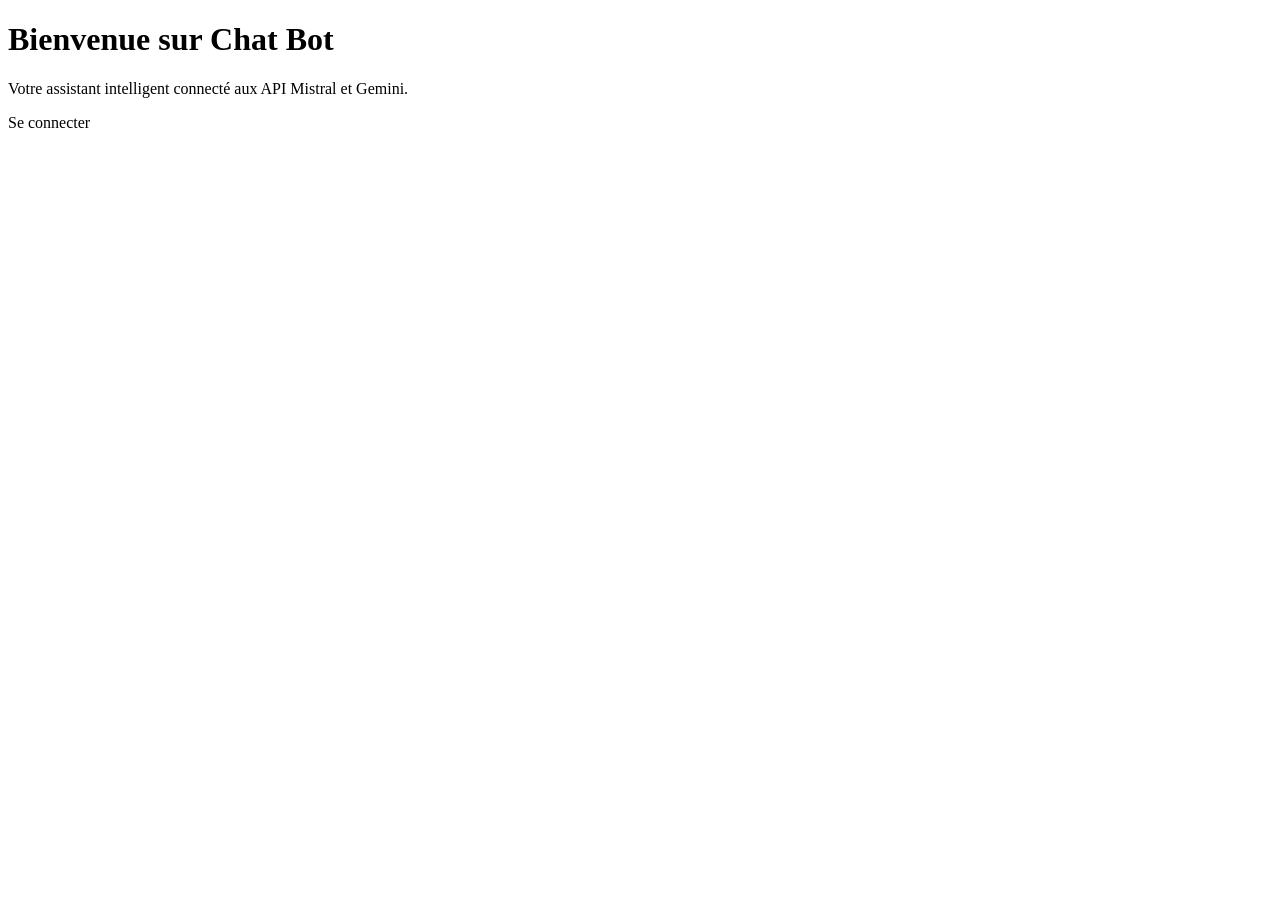
<file: src/main/resources/templates/utilisateur/index.html>
<!DOCTYPE html>
<html xmlns:th="http://www.thymeleaf.org"
      th:replace="~{base :: base(~{::content}, 'ChatBot - Accueil', 'accueil')}">

<div th:fragment="content" class="container py-4">
    <div class="p-5 mb-4 bg-light rounded-3 shadow-sm border">
        <div class="container-fluid py-5">
            <h1 class="display-chat5 fw-bold text-primary">
                <i class="bi bi-chat-dots"></i> Bienvenue sur Chat Bot
            </h1>
            <p class="col-md-8 fs-4 text-muted">
                Votre assistant intelligent connecté aux API Mistral et Gemini.
            </p>
            <a class="btn btn-primary btn-lg" th:href="@{/login}" role="button">
                <i class="bi bi-box-arrow-in-right"></i> Se connecter
            </a>
        </div>
    </div>
</div>
</html>
</file>
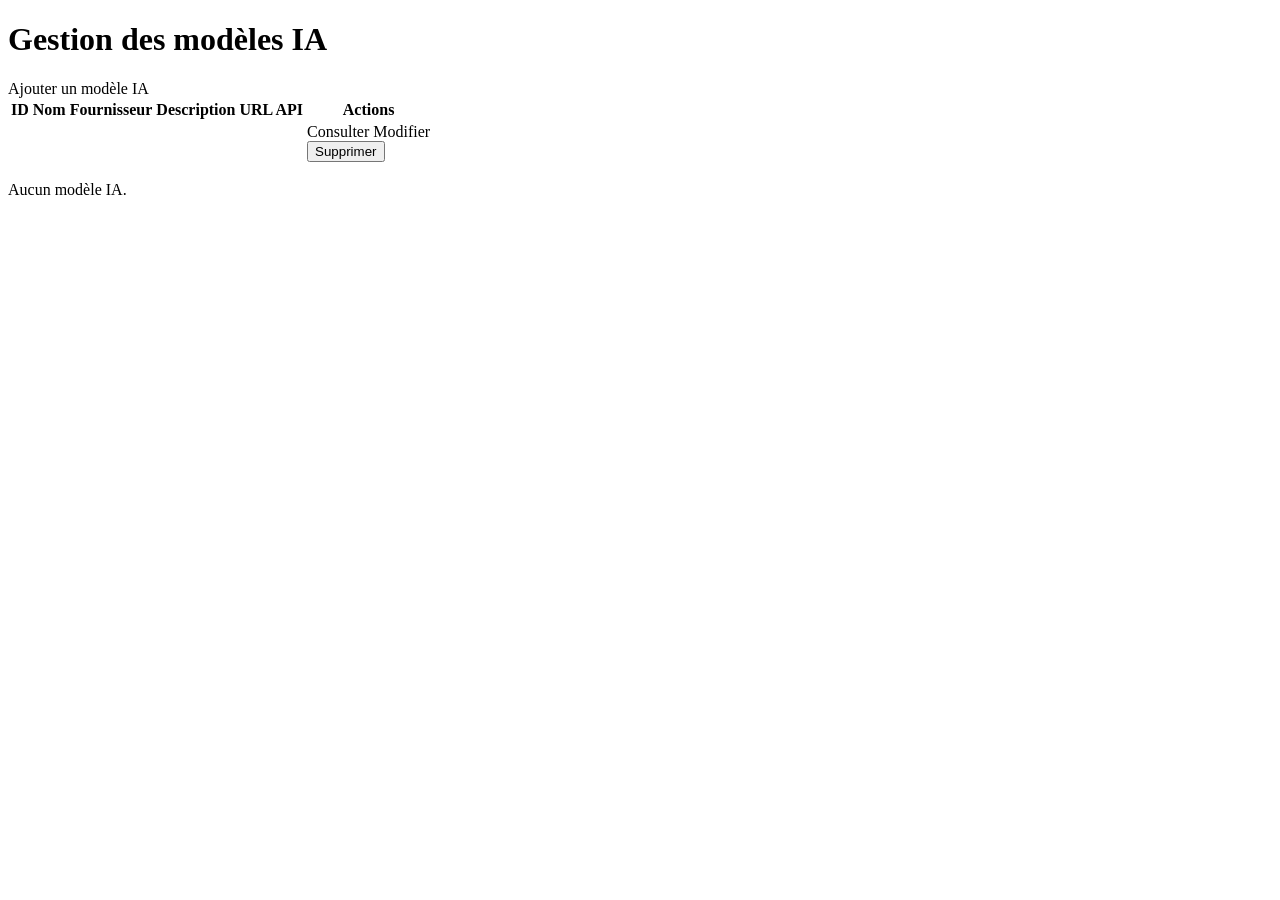
<file: src/main/resources/templates/admin/modeleIA/index.html>
<!DOCTYPE html>
<html lang="fr"
      xmlns:th="http://www.thymeleaf.org"
      th:replace="~{base :: base(~{::main}, 'Gestion des modèles IA', 'admin')}">

<head>
  <title>Gestion des modèles IA</title>
</head>

<body>

<main>
  <div class="container mt-4">
    <h1>Gestion des modèles IA</h1>
    <a th:href="@{/admin/modeles-ia/create}"
       class="btn btn-primary mb-3">Ajouter un modèle IA</a>
    <div th:if="${succes}" th:text="${succes}"
         class="alert alert-success"></div>
    <div th:if="${erreur}" th:text="${erreur}"
         class="alert alert-danger"></div>
    <table class="table table-striped table-hover">
      <thead>
      <tr>
        <th>ID</th><th>Nom</th><th>Fournisseur</th>
        <th>Description</th><th>URL API</th><th>Actions</th>
      </tr>
      </thead>
      <tbody>
      <tr th:each="modeleIA : ${modelesIA}">
        <td th:text="${modeleIA.id}"></td>
        <td th:text="${modeleIA.nom}"></td>
        <td th:text="${modeleIA.fourniseurIA?.nom}"></td>
        <td th:text="${modeleIA.description}"></td>
        <td th:text="${modeleIA.urlAPI}"></td>
        <td>
          <a class="btn btn-info btn-sm"
             th:href="@{/admin/modeles-ia/{id}(id=${modeleIA.id})}">
            Consulter</a>
          <a class="btn btn-warning btn-sm"
             th:href="@{/admin/modeles-ia/{id}/edit(id=${modeleIA.id})}">
            Modifier</a>
          <form method="post" class="d-inline"
                th:action="@{/admin/modeles-ia/{id}(id=${modeleIA.id})}"
                onsubmit="return confirm('Supprimer ce modèle IA ?')">
            <input type="hidden" name="_method" value="DELETE">
            <button type="submit" class="btn btn-danger btn-sm">
              Supprimer</button>
          </form>
        </td>
      </tr>
      </tbody>
    </table>
    <p th:if="${#lists.isEmpty(modelesIA)}">Aucun modèle IA.</p>
  </div>
</main>

</body>
</html>
</file>
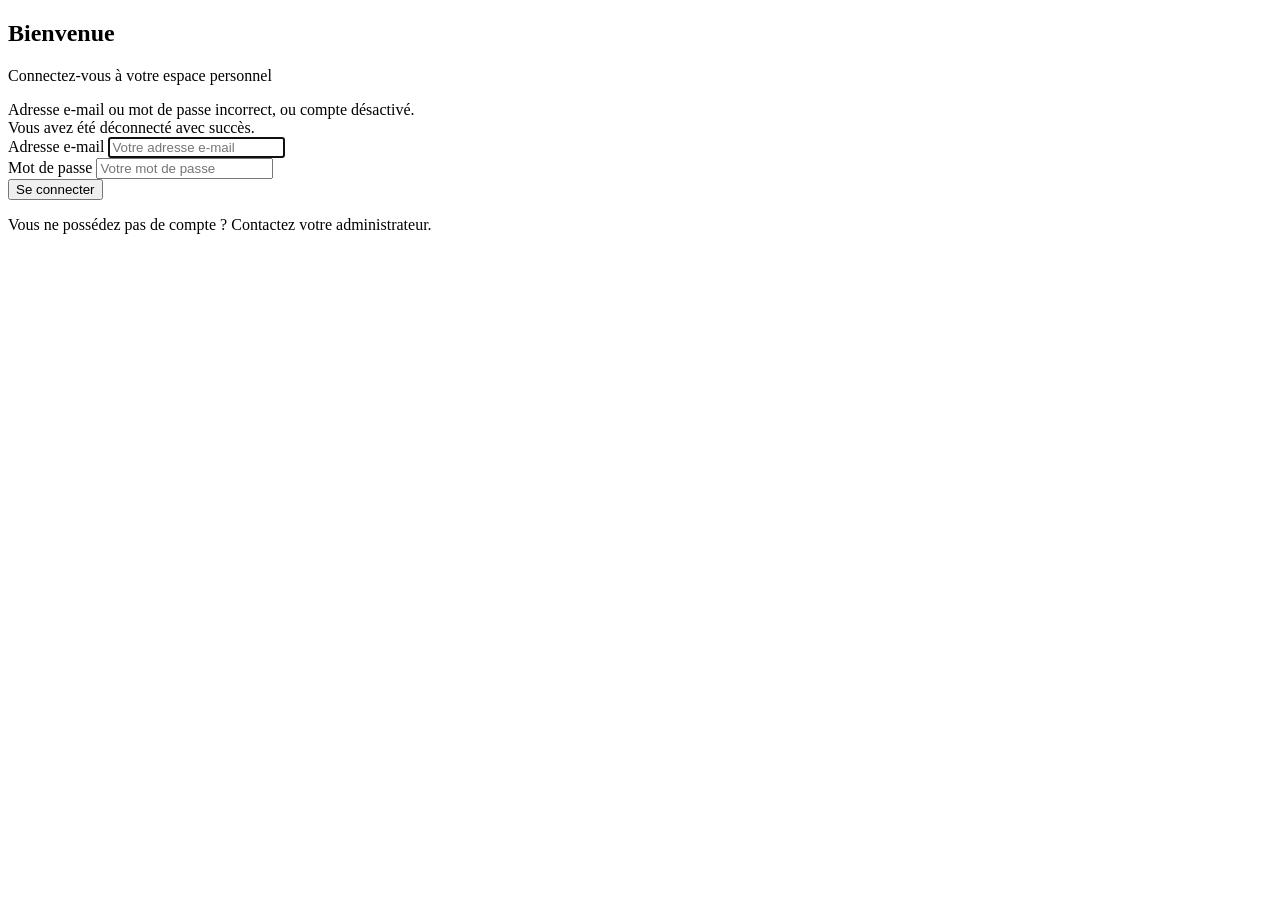
<file: src/main/resources/templates/auth/login.html>
<!DOCTYPE html>
<html lang="fr"
      xmlns:th="http://www.thymeleaf.org"
      th:replace="~{base :: base(~{::#contenu-login}, 'ChatBot - Connexion', 'login')}">

<head>
    <title>ChatBot - Connexion</title>
</head>

<body>

<main id="contenu-login" class="login-page d-flex align-items-center justify-content-center py-4">
    <!-- Formulaire de connexion -->
    <section class="login-card">

        <div class="login-heading">
            <h2>Bienvenue</h2>
            <p>Connectez-vous à votre espace personnel</p>
        </div>

        <!-- Identifiants incorrects -->
        <div th:if="${param.error}"
             class="alert alert-danger"
             role="alert">
            Adresse e-mail ou mot de passe incorrect,
            ou compte désactivé.
        </div>

        <!-- Déconnexion réussie -->
        <div th:if="${param.logout}"
             class="alert alert-success"
             role="status">
            Vous avez été déconnecté avec succès.
        </div>

        <form th:action="@{/login}"
              method="post">

            <!-- Adresse e-mail -->
            <div class="mb-3">
                <label for="email"
                       class="form-label">
                    Adresse e-mail
                </label>

                <input type="email"
                       class="form-control login-input"
                       id="email"
                       name="email"
                       placeholder="Votre adresse e-mail"
                       autocomplete="username"
                       required
                       autofocus>
            </div>

            <!-- Mot de passe -->
            <div class="mb-4">
                <label for="password"
                       class="form-label">
                    Mot de passe
                </label>

                <input type="password"
                       class="form-control login-input"
                       id="password"
                       name="password"
                       placeholder="Votre mot de passe"
                       autocomplete="current-password"
                       required>
            </div>

            <button type="submit"
                    class="btn login-submit w-100">
                Se connecter
            </button>
        </form>

        <div class="login-information">
            <p>
                Vous ne possédez pas de compte ?
                Contactez votre administrateur.
            </p>
        </div>

    </section>
</main>

</body>
</html>
</file>
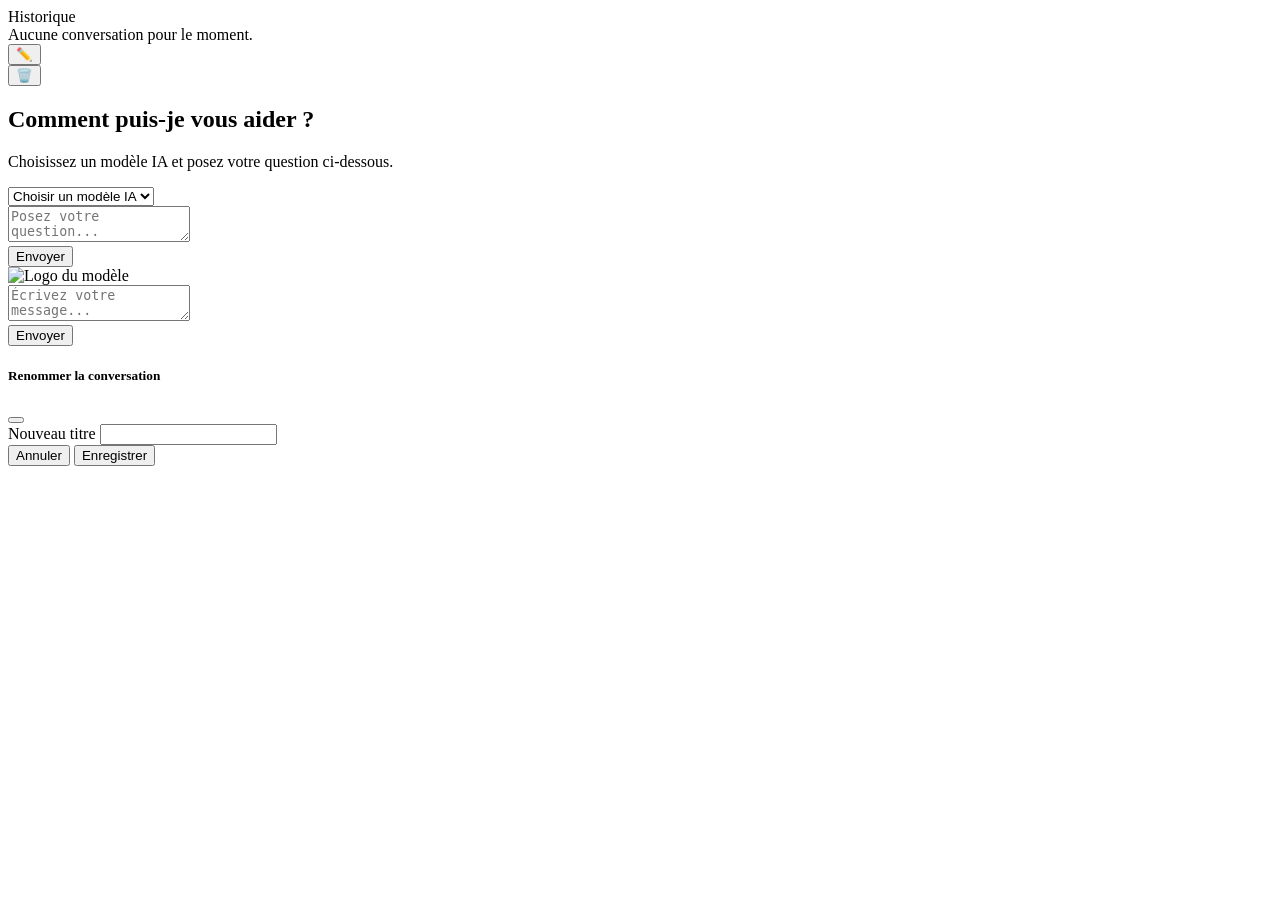
<file: src/main/resources/templates/utilisateur/chat.html>
<!DOCTYPE html>
<html lang="fr"
      xmlns:th="http://www.thymeleaf.org"
      th:replace="~{base :: base(~{::#contenu-chat}, 'Chat Bot', 'chat')}">

<head>
    <title>Assistant IA</title>
</head>

<body>

<main id="contenu-chat" class="chat-page flex-grow-1">
    <div class="row g-3 chat-layout">

        <!-- Colonne latérale : Historique -->
        <aside class="col-12 col-md-4 col-lg-3">
            <div class="card border-0 shadow-sm h-100 sidebar-card">
                <div class="card-header bg-white border-bottom d-flex align-items-center justify-content-between py-3">
                    <span class="fw-semibold text-secondary small text-uppercase">
                        <i class="bi bi-clock-history me-1"></i> Historique
                    </span>
                    <a th:href="@{/}" class="btn btn-outline-primary btn-sm py-0 px-2" title="Nouvelle conversation">
                        <i class="bi bi-plus"></i>
                    </a>
                </div>

                <div class="list-group list-group-flush overflow-auto sidebar-list">
                    <div th:if="${conversations == null or #lists.isEmpty(conversations)}"
                         class="p-3 text-muted small text-center">
                        Aucune conversation pour le moment.
                    </div>

                    <div th:each="c : ${conversations}"
                         class="list-group-item d-flex align-items-center justify-content-between gap-2 border-0 py-2 px-3"
                         th:classappend="${conversation != null and conversation.id == c.id} ? 'active fw-semibold' : ''">

                        <a th:href="@{/conversations/{id}(id=${c.id})}"
                           th:text="${c.titre}"
                           class="text-decoration-none text-truncate flex-grow-1 small"
                           th:classappend="${conversation != null and conversation.id == c.id} ? 'text-white' : 'text-dark'">
                        </a>

                        <div class="d-flex align-items-center gap-1 flex-shrink-0">
                            <button type="button"
                                    class="btn btn-sm px-2 py-1"
                                    th:classappend="${conversation != null and conversation.id == c.id} ? 'btn-light text-dark' : 'btn-outline-secondary'"
                                    data-bs-toggle="modal"
                                    th:attr="data-bs-target='#modalRenommer-' + ${c.id}"
                                    title="Renommer">
                                ✏️
                            </button>

                            <form th:action="@{/conversations/{id}/supprimer(id=${c.id})}"
                                  method="post"
                                  class="m-0"
                                  onsubmit="return confirm('Supprimer cette conversation ?');">
                                <button type="submit"
                                        class="btn btn-sm px-2 py-1"
                                        th:classappend="${conversation != null and conversation.id == c.id} ? 'btn-danger' : 'btn-outline-danger'"
                                        title="Supprimer">
                                    🗑️
                                </button>
                            </form>
                        </div>
                    </div>
                </div>
            </div>
        </aside>

        <!-- Colonne principale : Messages + formulaire en bas -->
        <section class="col-12 col-md-8 col-lg-9 d-flex flex-column">
            <div class="card border-0 shadow-sm d-flex flex-column chat-card flex-grow-1">

                <!-- Zone des messages -->
                <div class="flex-grow-1 overflow-auto p-4 chat-messages">

                    <!-- Aucune conversation sélectionnée -->
                    <div th:if="${conversation == null}" class="welcome-box text-center my-auto mx-auto p-5">
                        <div class="display-6 text-primary mb-2">
                            <i class="bi bi-robot"></i>
                        </div>
                        <h2 class="h4 fw-bold mb-2">Comment puis-je vous aider ?</h2>
                        <p class="text-muted mb-0">
                            Choisissez un modèle IA et posez votre question ci-dessous.
                        </p>
                    </div>

                    <!-- Historique des messages -->
                    <div th:if="${conversation != null}">
                        <div th:each="message : ${messages}"
                             class="mb-3 d-flex flex-column"
                             th:classappend="${message.typeMessage.name() == 'UTILISATEUR'} ? 'align-items-end' : 'align-items-start'">

                            <span class="small text-muted mb-1 px-1"
                                  th:text="${message.typeMessage.name() == 'UTILISATEUR'} ? 'Vous' : ${conversation.modeleIA?.nom ?: 'Assistant'}">
                            </span>

                            <div class="message-bubble p-3 rounded-3 shadow-2xs"
                                 th:classappend="${message.typeMessage.name() == 'UTILISATEUR'} ? 'bg-primary text-white message-user' : 'bg-light border text-dark message-assistant'"
                                 th:text="${message.contenu}">
                            </div>
                        </div>
                    </div>
                </div>

                <!-- Zone de saisie en bas -->
                <div class="border-top bg-white p-3 rounded-bottom">

                    <!-- Création d'une nouvelle conversation -->
                    <form id="formChat"
                          th:if="${conversation == null}"
                          th:action="@{/conversations}"
                          method="post">

                        <div class="d-flex flex-column flex-md-row align-items-stretch align-items-md-end gap-2">
                            <div class="model-select-wrapper">
                                <select name="idModele"
                                        class="form-select model-select"
                                        required>
                                    <option value="" disabled selected>
                                        Choisir un modèle IA
                                    </option>
                                    <option th:each="modele : ${modeles}"
                                            th:value="${modele.id}"
                                            th:text="${modele.nom}">
                                    </option>
                                </select>
                            </div>

                            <div class="flex-grow-1">
                                <textarea name="prompt"
                                          class="form-control chat-textarea"
                                          rows="2"
                                          placeholder="Posez votre question..."
                                          required></textarea>
                            </div>

                            <div class="send-button-wrapper">
                                <button class="btn btn-primary px-4" type="submit">
                                    <i class="bi bi-send me-1"></i> Envoyer
                                </button>
                            </div>
                        </div>
                    </form>

                    <!-- Conversation existante -->
                    <form th:if="${conversation != null}"
                          th:action="@{/conversations/{id}/messages(id=${conversation.id})}"
                          method="post">

                        <div class="d-flex flex-column flex-md-row align-items-stretch align-items-md-end gap-2">
                            <div class="model-current d-flex align-items-center gap-2 px-2 py-1 bg-light rounded border text-nowrap">
                                <img th:if="${conversation.modeleIA?.cheminLogo != null}"
                                     th:src="@{${conversation.modeleIA.cheminLogo}}"
                                     alt="Logo du modèle"
                                     width="24"
                                     height="24">
                                <span class="small fw-medium"
                                      th:text="${conversation.modeleIA?.nom ?: 'IA'}">
                                </span>
                            </div>

                            <div class="flex-grow-1">
                                <textarea name="prompt"
                                          class="form-control chat-textarea"
                                          rows="2"
                                          placeholder="Écrivez votre message..."
                                          required></textarea>
                            </div>

                            <div class="send-button-wrapper">
                                <button class="btn btn-primary px-4" type="submit">
                                    <i class="bi bi-send me-1"></i> Envoyer
                                </button>
                            </div>
                        </div>
                    </form>

                </div>
            </div>
        </section>

    </div>

    <!-- Modales de renommage (en dehors de .row) -->
    <div th:each="c : ${conversations}">
        <div class="modal fade text-dark fw-normal"
             th:id="'modalRenommer-' + ${c.id}"
             tabindex="-1"
             aria-hidden="true">
            <div class="modal-dialog modal-dialog-centered">
                <div class="modal-content">
                    <form th:action="@{/conversations/{id}/renommer(id=${c.id})}" method="post">
                        <div class="modal-header">
                            <h5 class="modal-title">Renommer la conversation</h5>
                            <button type="button" class="btn-close" data-bs-dismiss="modal" aria-label="Fermer"></button>
                        </div>
                        <div class="modal-body">
                            <label class="form-label">Nouveau titre</label>
                            <input type="text"
                                   name="titre"
                                   class="form-control"
                                   th:value="${c.titre}"
                                   maxlength="50"
                                   required>
                        </div>
                        <div class="modal-footer">
                            <button type="button" class="btn btn-secondary btn-sm" data-bs-dismiss="modal">Annuler</button>
                            <button type="submit" class="btn btn-primary btn-sm">Enregistrer</button>
                        </div>
                    </form>
                </div>
            </div>
        </div>
    </div>
</main>

</body>
</html>
</file>
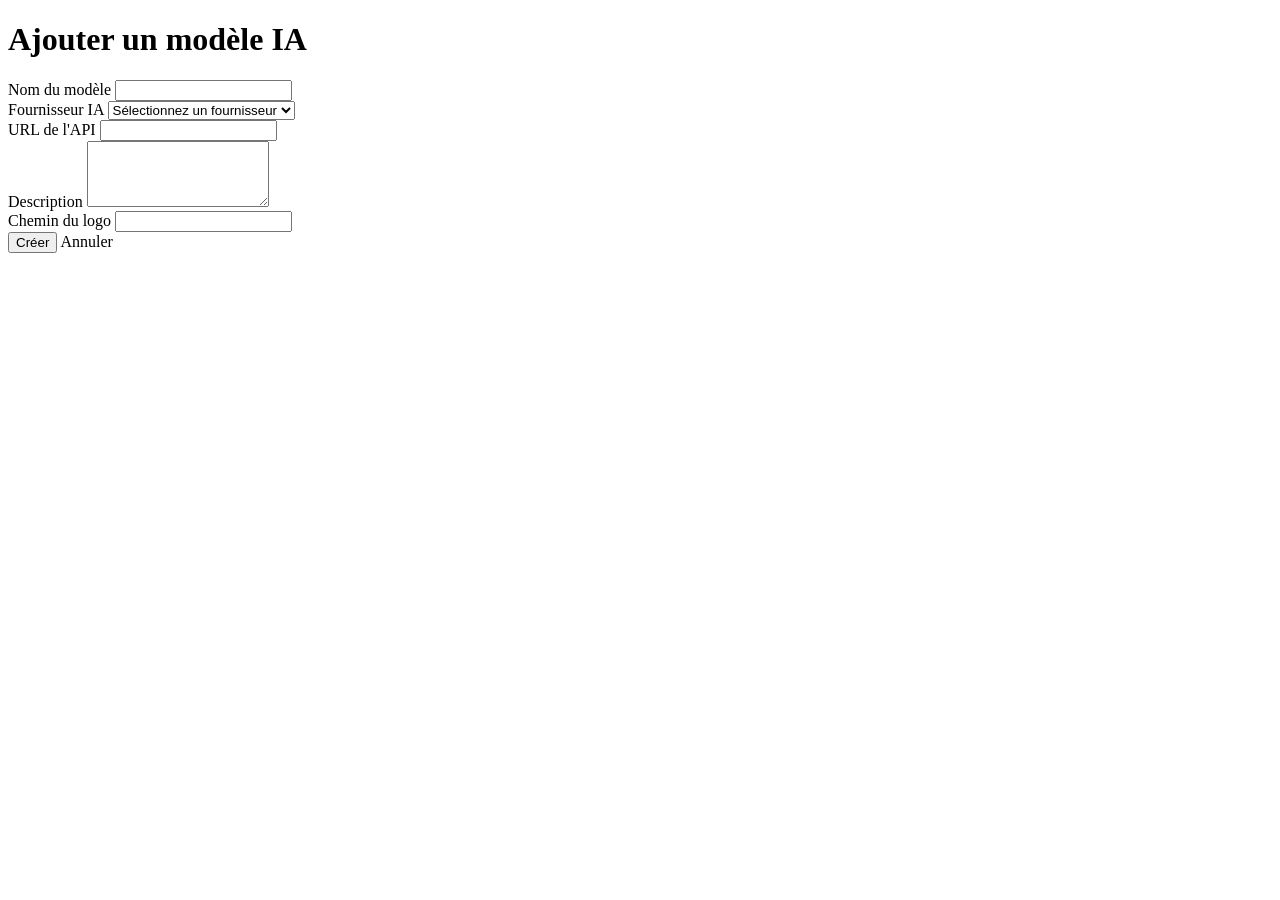
<file: src/main/resources/templates/admin/modeleIA/create.html>
<!DOCTYPE html>
<html lang="fr"
      xmlns:th="http://www.thymeleaf.org"
      th:replace="~{base :: base(~{::main}, 'Ajouter un modèle IA', 'admin')}">

<head>
  <title>Ajouter un modèle IA</title>
</head>

<body>

<main>
  <div class="container mt-4">
    <h1>Ajouter un modèle IA</h1>
    <form method="post"
          th:action="@{/admin/modeles-ia}">
      <div class="mb-3">
        <label for="nom" class="form-label">Nom du modèle</label>
        <input type="text" id="nom" name="nom" class="form-control"
               required>
      </div>
      <div class="mb-3">
        <label for="fourniseurIAId" class="form-label">
          Fournisseur IA</label>
        <select id="fourniseurIAId" name="fourniseurIAId"
                class="form-select" required>
          <option value="">Sélectionnez un fournisseur</option>
          <option th:each="fournisseur : ${fourniseursIA}"
                  th:value="${fournisseur.id}" th:text="${fournisseur.nom}">
          </option>
        </select>
      </div>
      <div class="mb-3">
        <label for="urlAPI" class="form-label">URL de l'API</label>
        <input type="url" id="urlAPI" name="urlAPI" class="form-control"
               required>
      </div>
      <div class="mb-3">
        <label for="description" class="form-label">Description</label>
        <textarea id="description" name="description" rows="4"
                  class="form-control">
        </textarea>
      </div>
      <div class="mb-3">
        <label for="cheminLogo" class="form-label">Chemin du logo</label>
        <input type="text" id="cheminLogo" name="cheminLogo"
               class="form-control">
      </div>
      <button type="submit" class="btn btn-success">Créer</button>
      <a th:href="@{/admin/modeles-ia}" class="btn btn-secondary">
        Annuler</a>
    </form>
  </div>
</main>

</body>
</html>
</file>
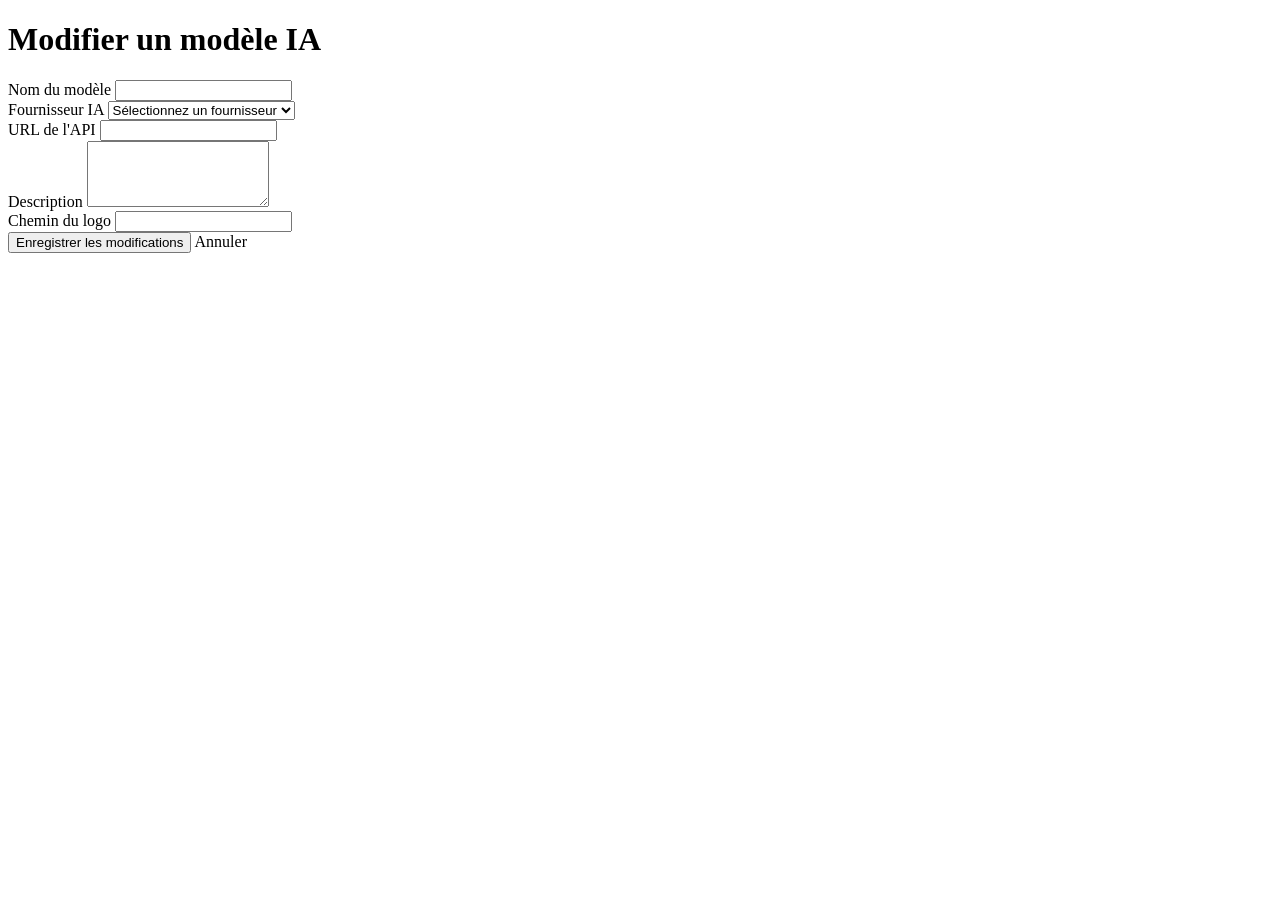
<file: src/main/resources/templates/admin/modeleIA/edit.html>
<!DOCTYPE html>
<html lang="fr"
      xmlns:th="http://www.thymeleaf.org"
      th:replace="~{base :: base(~{::main}, 'Modifier un modèle IA', 'admin')}">

<head>
  <title>Modifier un modèle IA</title>
</head>

<body>

<main>
  <div class="container mt-4">
    <h1>Modifier un modèle IA</h1>
    <form method="post"
          th:action="@{/admin/modeles-ia/{id}(id=${modeleIA.id})}">
      <input type="hidden" name="_method" value="PUT">
      <div class="mb-3">
        <label for="nom" class="form-label">Nom du modèle</label>
        <input type="text" id="nom" name="nom" class="form-control"
               th:value="${modeleIA.nom}" required>
      </div>
      <div class="mb-3">
        <label for="fourniseurIAId" class="form-label">
          Fournisseur IA</label>
        <select id="fourniseurIAId" name="fourniseurIAId"
                class="form-select" required>
          <option value="">Sélectionnez un fournisseur</option>
          <option th:each="fournisseur : ${fourniseursIA}"
                  th:value="${fournisseur.id}" th:text="${fournisseur.nom}"
                  th:selected="${modeleIA.fourniseurIA?.id
                                 == fourniseur.id}">
          </option>
        </select>
      </div>
      <div class="mb-3">
        <label for="urlAPI" class="form-label">URL de l'API</label>
        <input type="url" id="urlAPI" name="urlAPI" class="form-control"
               th:value="${modeleIA.urlAPI}" required>
      </div>
      <div class="mb-3">
        <label for="description" class="form-label">Description</label>
        <textarea id="description" name="description" rows="4"
                  class="form-control" th:text="${modeleIA.description}">
        </textarea>
      </div>
      <div class="mb-3">
        <label for="cheminLogo" class="form-label">Chemin du logo</label>
        <input type="text" id="cheminLogo" name="cheminLogo"
               class="form-control" th:value="${modeleIA.cheminLogo}">
      </div>
      <button type="submit" class="btn btn-success">
        Enregistrer les modifications</button>
      <a th:href="@{/admin/modeles-ia}" class="btn btn-secondary">
        Annuler</a>
    </form>
  </div>
</main>

</body>
</html>
</file>
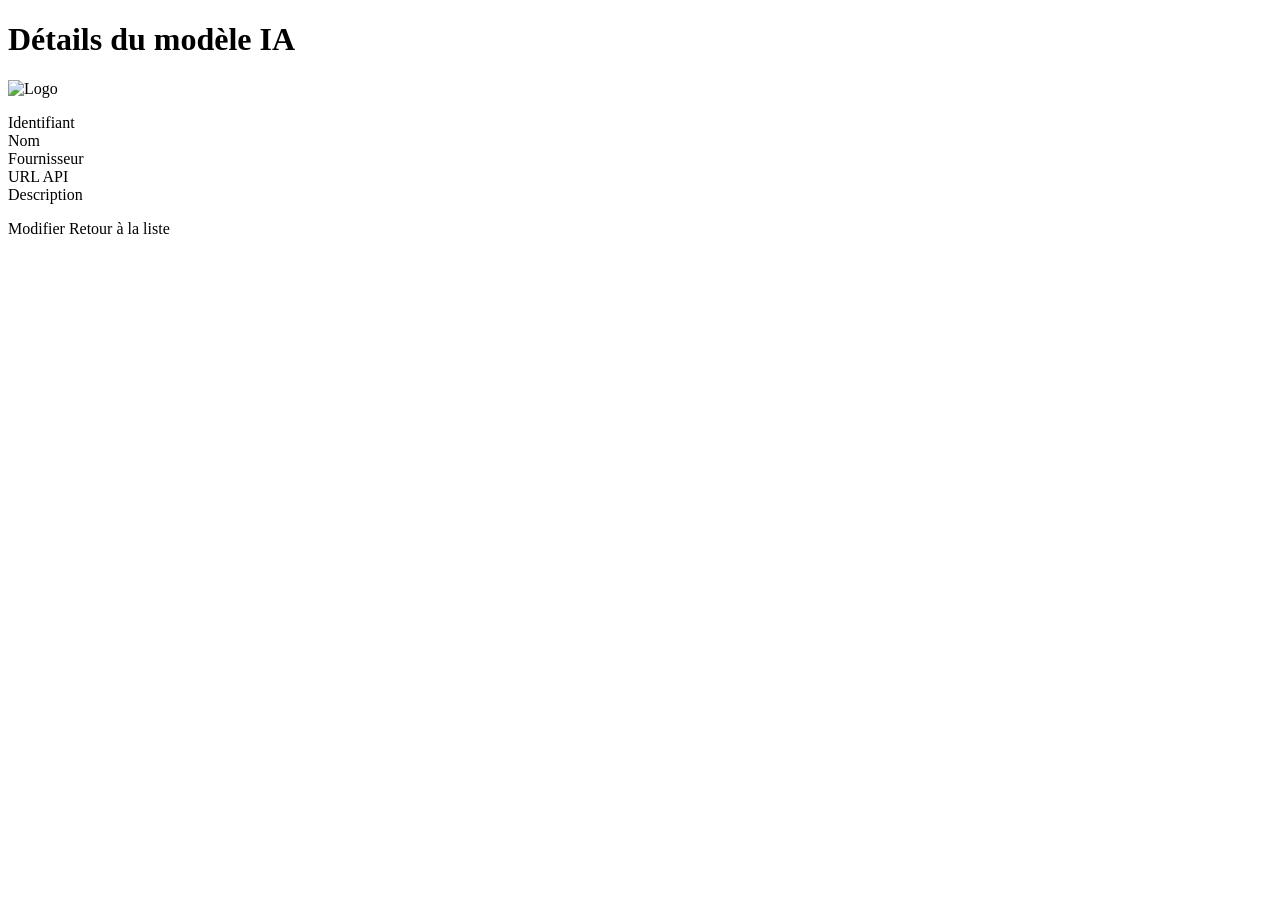
<file: src/main/resources/templates/admin/modeleIA/show.html>
<!DOCTYPE html>
<html lang="fr"
      xmlns:th="http://www.thymeleaf.org"
      th:replace="~{base :: base(~{::main}, 'Détails du modèle IA', 'admin')}">

<head>
  <title>Détails du modèle IA</title>
</head>

<body>

<main>
  <div class="container mt-4">
    <h1>Détails du modèle IA</h1>
    <div class="card">
      <div class="card-header"><h2 th:text="${modeleIA.nom}"></h2></div>
      <div class="card-body">
        <img th:if="${!#strings.isEmpty(modeleIA.cheminLogo)}"
             th:src="@{${modeleIA.cheminLogo}}" alt="Logo" width="100">
        <dl class="row">
          <dt class="col-sm-3">Identifiant</dt>
          <dd class="col-sm-9" th:text="${modeleIA.id}"></dd>
          <dt class="col-sm-3">Nom</dt>
          <dd class="col-sm-9" th:text="${modeleIA.nom}"></dd>
          <dt class="col-sm-3">Fournisseur</dt>
          <dd class="col-sm-9"
              th:text="${modeleIA.fourniseurIA?.nom}"></dd>
          <dt class="col-sm-3">URL API</dt>
          <dd class="col-sm-9" th:text="${modeleIA.urlAPI}"></dd>
          <dt class="col-sm-3">Description</dt>
          <dd class="col-sm-9" th:text="${modeleIA.description}"></dd>
        </dl>
        <a class="btn btn-warning"
           th:href="@{/admin/modeles-ia/{id}/edit(id=${modeleIA.id})}">
          Modifier</a>
        <a class="btn btn-secondary" th:href="@{/admin/modeles-ia}">
          Retour à la liste</a>
      </div>
    </div>
  </div>
</main>

</body>
</html>
</file>
